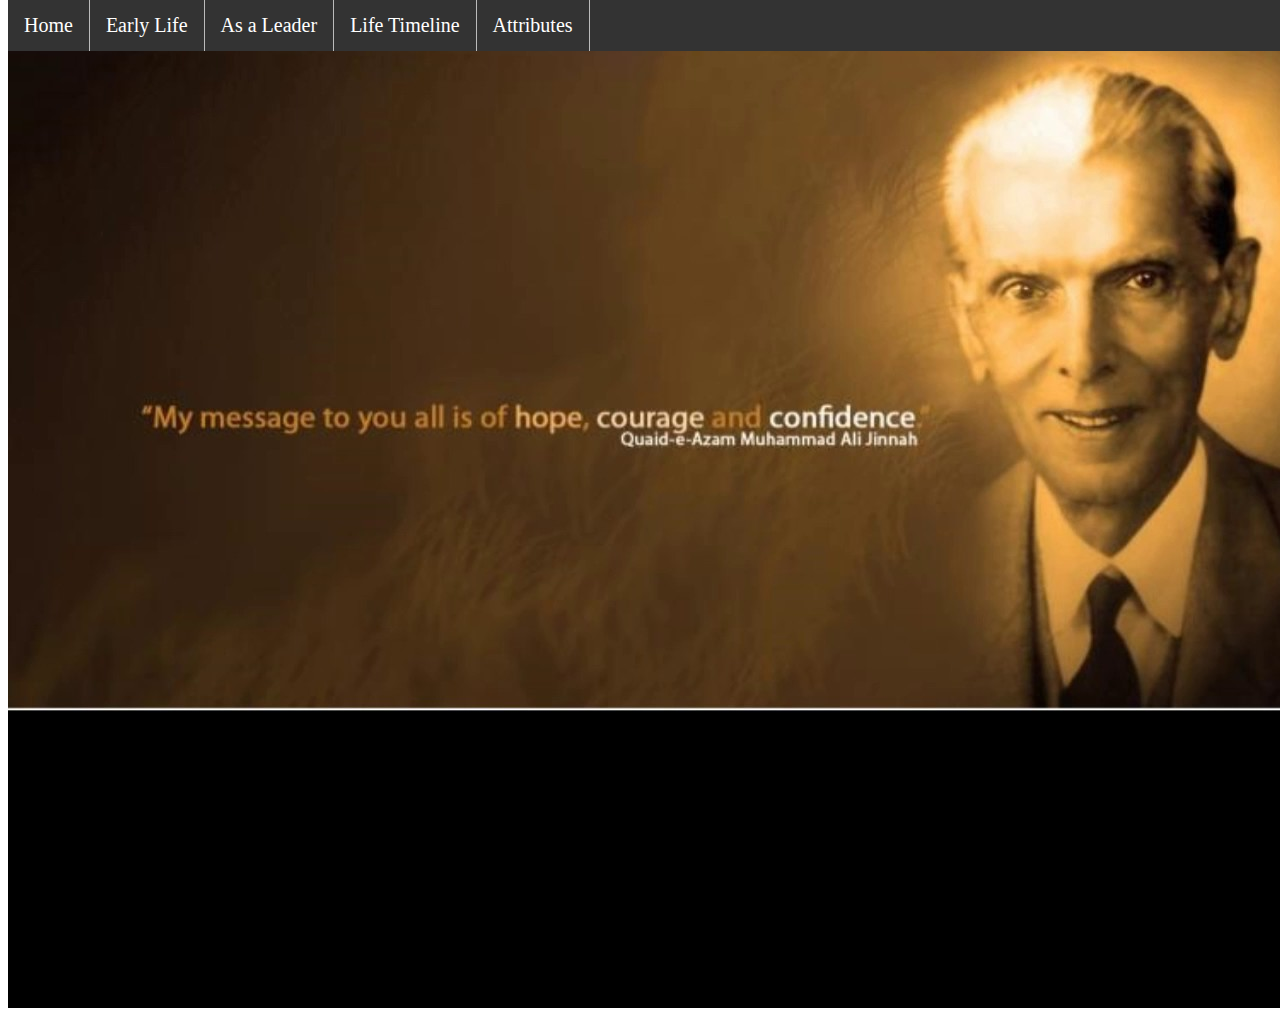
<file: index.html>
<html>
    <head>
    
        <link rel="stylesheet" href="style.css">
    </head>
    <body>
                       <ul>
  <li><a href="index.html">Home</a></li>
  <li><a href="early.html">Early Life</a></li>
  <li><a href="leader.html">As a Leader</a></li>
  <li><a href="timeline.html">Life Timeline</a></li>
   <li><a href="Attributes.html">Attributes</a></li>
</ul>
        <div class="home">

     </div>
        
    </body>
</html>
</file>
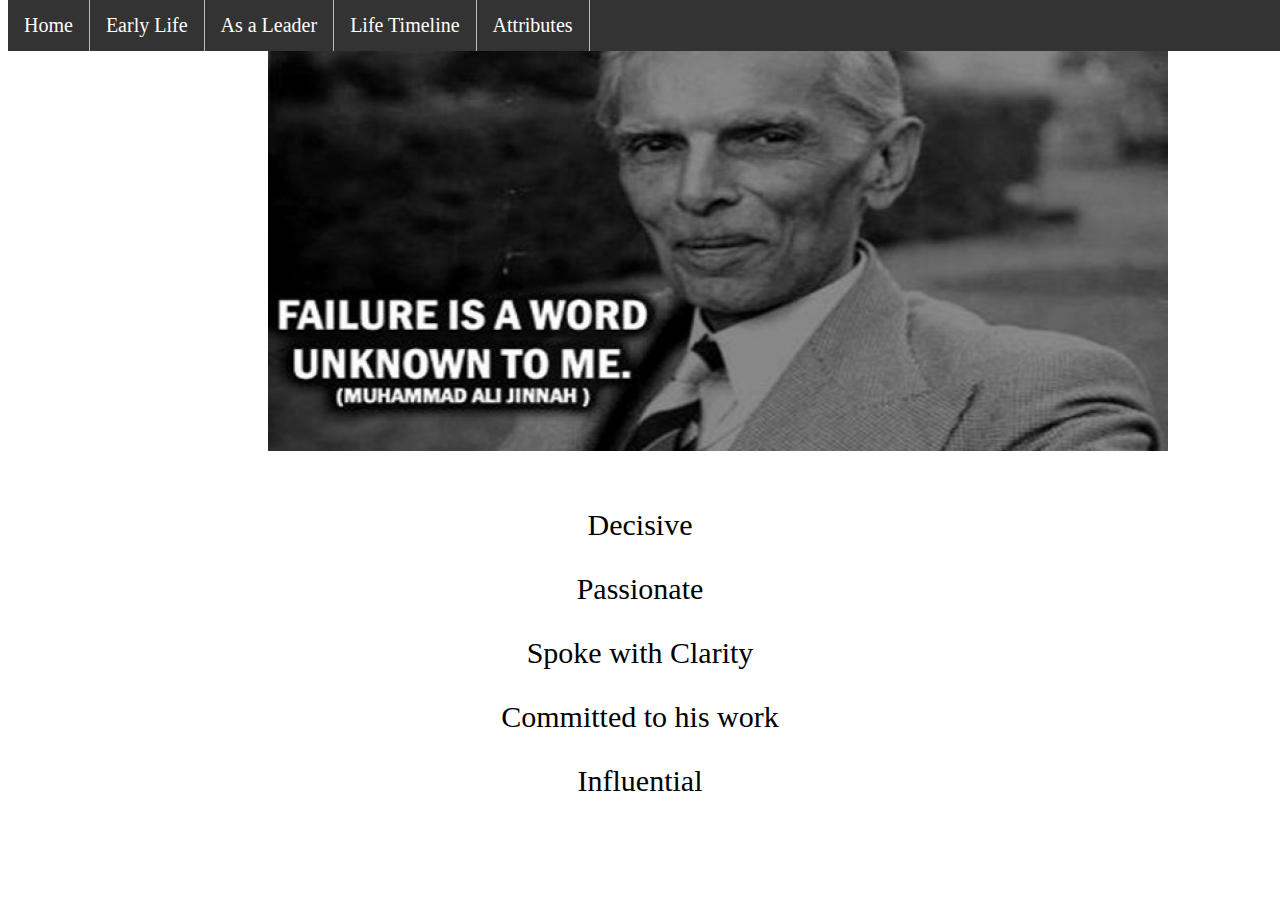
<file: Attributes.html>
<html>
    <head>
   <link rel="stylesheet" href="style.css">
    </head>
    <body>
                                             <ul>
  <li><a href="index.html">Home</a></li>
  <li><a href="early.html">Early Life</a></li>
  <li><a href="leader.html">As a Leader</a></li>
  <li><a href="timeline.html">Life Timeline</a></li>
   <li><a href="Attributes.html">Attributes</a></li>
</ul>
        <div id="att">
          <img src="failure.jpg">
        </div> 
        <div id="hey">
     <p>
    Decisive 
    </p>  
    <p>
    Passionate
    </p>
    <p>
    Spoke with Clarity
    </p>
    <p>
    Committed to his work
    </p>
    <p>
    Influential
    </p>
     </div>
    </body>
</html>
</file>
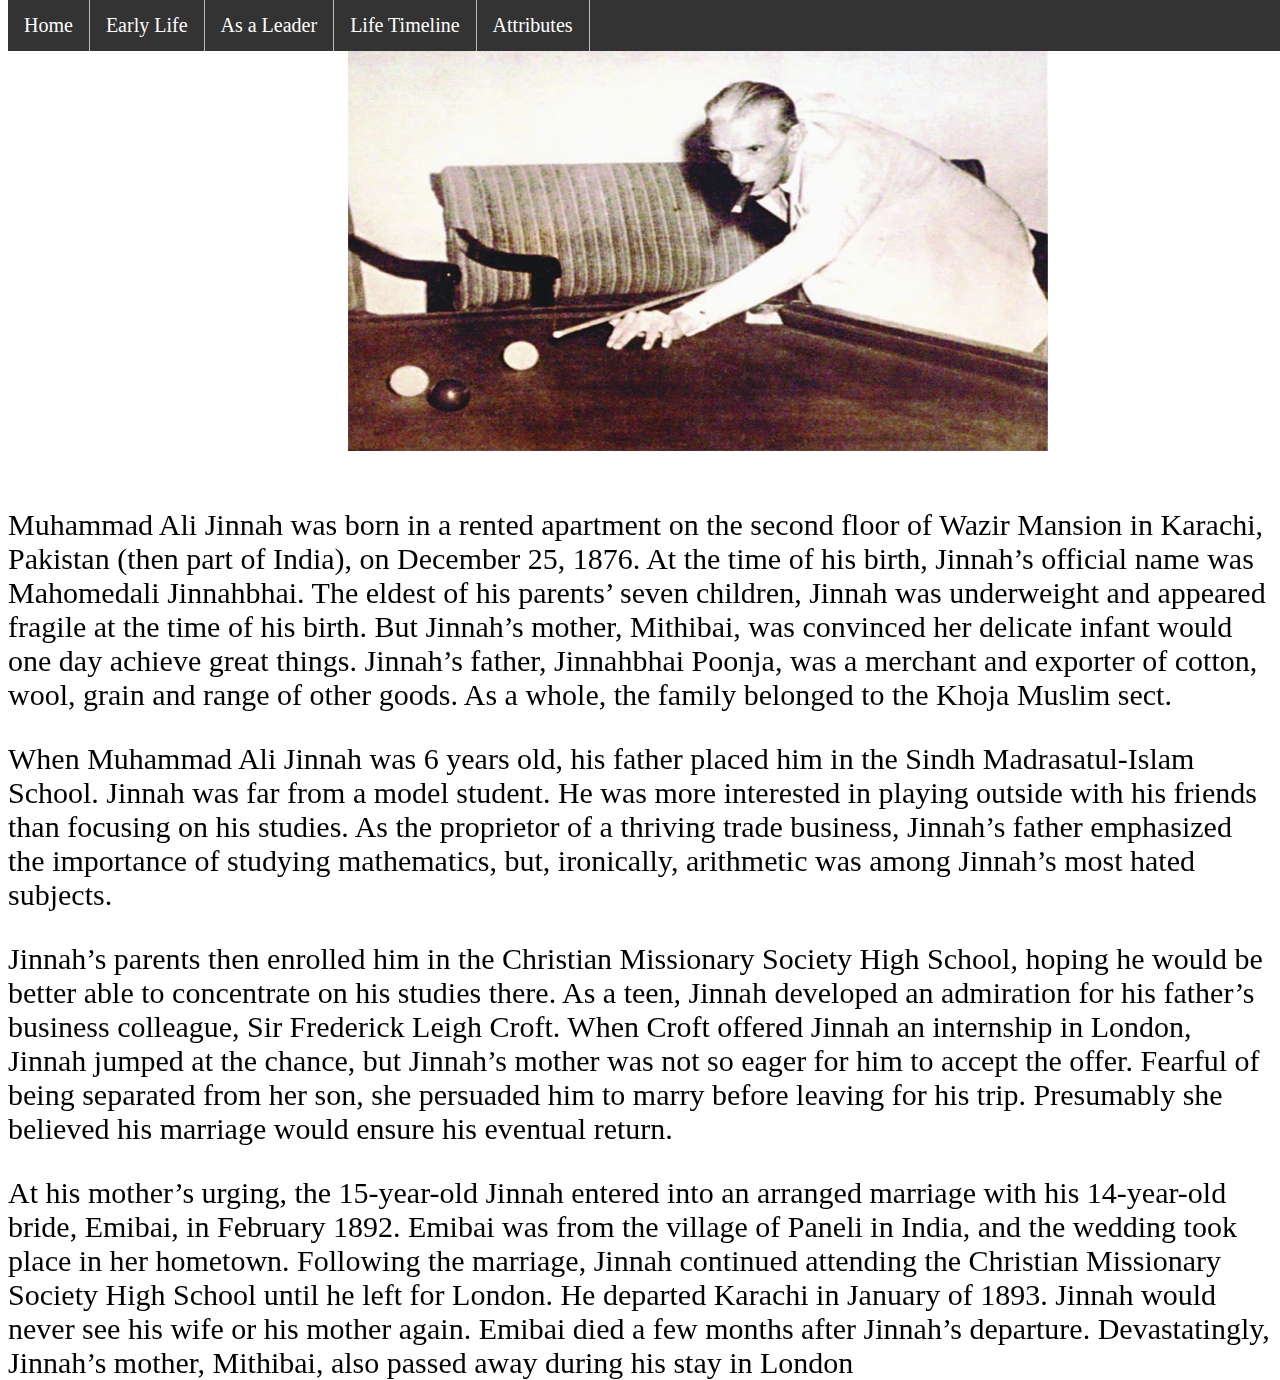
<file: early.html>
<html>
    <head>
   <link rel="stylesheet" href="style.css">
    </head>
    <body>
                                             <ul>
  <li><a href="index.html">Home</a></li>
  <li><a href="early.html">Early Life</a></li>
  <li><a href="leader.html">As a Leader</a></li>
  <li><a href="timeline.html">Life Timeline</a></li>
   <li><a href="Attributes.html">Attributes</a></li>
</ul>
        <div id="early">
        <img src="cool.jpg">
        </div>
        <div id="job">
        <p>Muhammad Ali Jinnah was born in a rented apartment on the second floor of Wazir Mansion in Karachi, Pakistan (then part of India), on December 25, 1876. At the time of his birth, Jinnah’s official name was Mahomedali Jinnahbhai. The eldest of his parents’ seven children, Jinnah was underweight and appeared fragile at the time of his birth. But Jinnah’s mother, Mithibai, was convinced her delicate infant would one day achieve great things. Jinnah’s father, Jinnahbhai Poonja, was a merchant and exporter of cotton, wool, grain and range of other goods. As a whole, the family belonged to the Khoja Muslim sect.</p>
            <p>
            When Muhammad Ali Jinnah was 6 years old, his father placed him in the Sindh Madrasatul-Islam School. Jinnah was far from a model student. He was more interested in playing outside with his friends than focusing on his studies. As the proprietor of a thriving trade business, Jinnah’s father emphasized the importance of studying mathematics, but, ironically, arithmetic was among Jinnah’s most hated subjects.
            </p>
            <p>
            Jinnah’s parents then enrolled him in the Christian Missionary Society High School, hoping he would be better able to concentrate on his studies there. As a teen, Jinnah developed an admiration for his father’s business colleague, Sir Frederick Leigh Croft. When Croft offered Jinnah an internship in London, Jinnah jumped at the chance, but Jinnah’s mother was not so eager for him to accept the offer. Fearful of being separated from her son, she persuaded him to marry before leaving for his trip. Presumably she believed his marriage would ensure his eventual return.
            </p>
            <p>
            At his mother’s urging, the 15-year-old Jinnah entered into an arranged marriage with his 14-year-old bride, Emibai, in February 1892. Emibai was from the village of Paneli in India, and the wedding took place in her hometown. Following the marriage, Jinnah continued attending the Christian Missionary Society High School until he left for London. He departed Karachi in January of 1893. Jinnah would never see his wife or his mother again. Emibai died a few months after Jinnah’s departure. Devastatingly, Jinnah’s mother, Mithibai, also passed away during his stay in London
            </p>
        </div>
    </body>
</html>
</file>
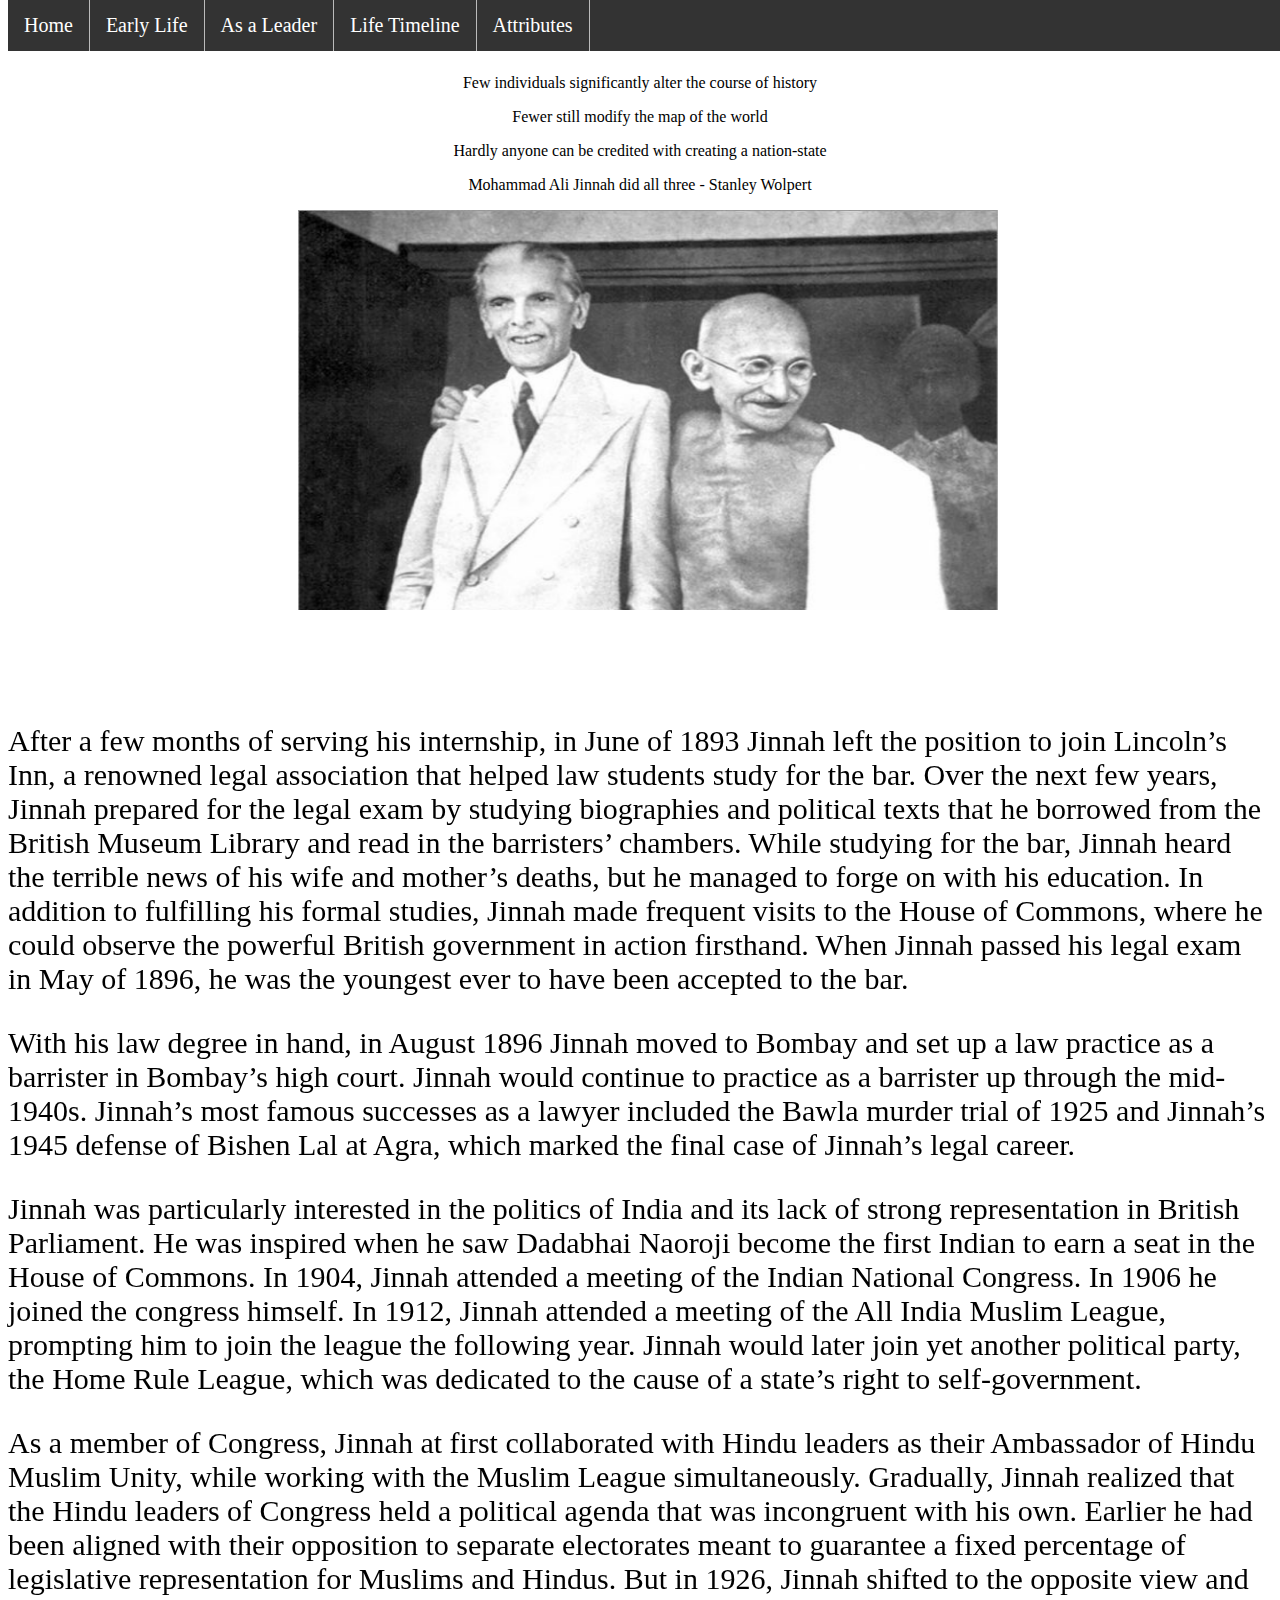
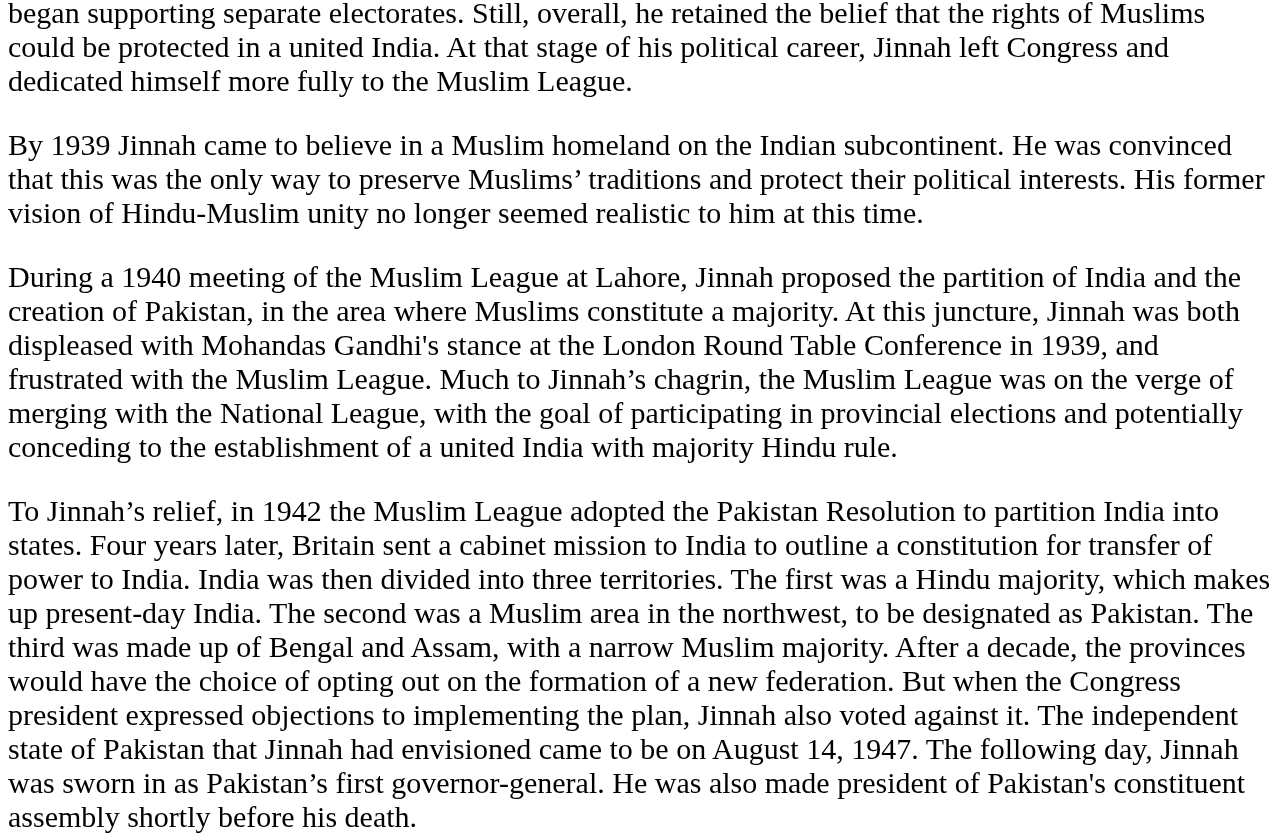
<file: leader.html>
<html>
    <head>
   <link rel="stylesheet" href="style.css">
    </head>
    <body>
                                             <ul>
  <li><a href="index.html">Home</a></li>
  <li><a href="early.html">Early Life</a></li>
  <li><a href="leader.html">As a Leader</a></li>
  <li><a href="timeline.html">Life Timeline</a></li>
   <li><a href="Attributes.html">Attributes</a></li>
</ul>
       <div id="lead">
        <p>Few individuals significantly alter the course of history</p> 
        <p>Fewer still modify the map of the world</p>
        <p>Hardly anyone can be credited with creating a nation-state</p>
        <p>Mohammad Ali Jinnah did all three - Stanley Wolpert</p>
        </div>
      <div id="gand">
          <img src="gandhi.jpg">
        </div> 
        <div id="you">
        <p>
         After a few months of serving his internship, in June of 1893 Jinnah left the position to join Lincoln’s Inn, a renowned legal association that helped law students study for the bar. Over the next few years, Jinnah prepared for the legal exam by studying biographies and political texts that he borrowed from the British Museum Library and read in the barristers’ chambers. While studying for the bar, Jinnah heard the terrible news of his wife and mother’s deaths, but he managed to forge on with his education. In addition to fulfilling his formal studies, Jinnah made frequent visits to the House of Commons, where he could observe the powerful British government in action firsthand. When Jinnah passed his legal exam in May of 1896, he was the youngest ever to have been accepted to the bar.   
        </p>
        <p>
          With his law degree in hand, in August 1896 Jinnah moved to Bombay and set up a law practice as a barrister in Bombay’s high court. Jinnah would continue to practice as a barrister up through the mid-1940s. Jinnah’s most famous successes as a lawyer included the Bawla murder trial of 1925 and Jinnah’s 1945 defense of Bishen Lal at Agra, which marked the final case of Jinnah’s legal career.  
        </p>
        <p>
        Jinnah was particularly interested in the politics of India and its lack of strong representation in British Parliament. He was inspired when he saw Dadabhai Naoroji become the first Indian to earn a seat in the House of Commons. In 1904, Jinnah attended a meeting of the Indian National Congress. In 1906 he joined the congress himself. In 1912, Jinnah attended a meeting of the All India Muslim League, prompting him to join the league the following year. Jinnah would later join yet another political party, the Home Rule League, which was dedicated to the cause of a state’s right to self-government.
            </p>
        <p>
        As a member of Congress, Jinnah at first collaborated with Hindu leaders as their Ambassador of Hindu Muslim Unity, while working with the Muslim League simultaneously. Gradually, Jinnah realized that the Hindu leaders of Congress held a political agenda that was incongruent with his own. Earlier he had been aligned with their opposition to separate electorates meant to guarantee a fixed percentage of legislative representation for Muslims and Hindus. But in 1926, Jinnah shifted to the opposite view and began supporting separate electorates. Still, overall, he retained the belief that the rights of Muslims could be protected in a united India. At that stage of his political career, Jinnah left Congress and dedicated himself more fully to the Muslim League.    
        </p>
        <p>
        By 1939 Jinnah came to believe in a Muslim homeland on the Indian subcontinent. He was convinced that this was the only way to preserve Muslims’ traditions and protect their political interests. His former vision of Hindu-Muslim unity no longer seemed realistic to him at this time.
        </p>
        <p>
        During a 1940 meeting of the Muslim League at Lahore, Jinnah proposed the partition of India and the creation of Pakistan, in the area where Muslims constitute a majority. At this juncture, Jinnah was both displeased with Mohandas Gandhi's stance at the London Round Table Conference in 1939, and frustrated with the Muslim League. Much to Jinnah’s chagrin, the Muslim League was on the verge of merging with the National League, with the goal of participating in provincial elections and potentially conceding to the establishment of a united India with majority Hindu rule.
        </p>
        <p>
        To Jinnah’s relief, in 1942 the Muslim League adopted the Pakistan Resolution to partition India into states. Four years later, Britain sent a cabinet mission to India to outline a constitution for transfer of power to India. India was then divided into three territories. The first was a Hindu majority, which makes up present-day India. The second was a Muslim area in the northwest, to be designated as Pakistan. The third was made up of Bengal and Assam, with a narrow Muslim majority. After a decade, the provinces would have the choice of opting out on the formation of a new federation. But when the Congress president expressed objections to implementing the plan, Jinnah also voted against it. The independent state of Pakistan that Jinnah had envisioned came to be on August 14, 1947. The following day, Jinnah was sworn in as Pakistan’s first governor-general. He was also made president of Pakistan's constituent assembly shortly before his death.    
        </p>
        </div>
        
    </body>
</html>
</file>
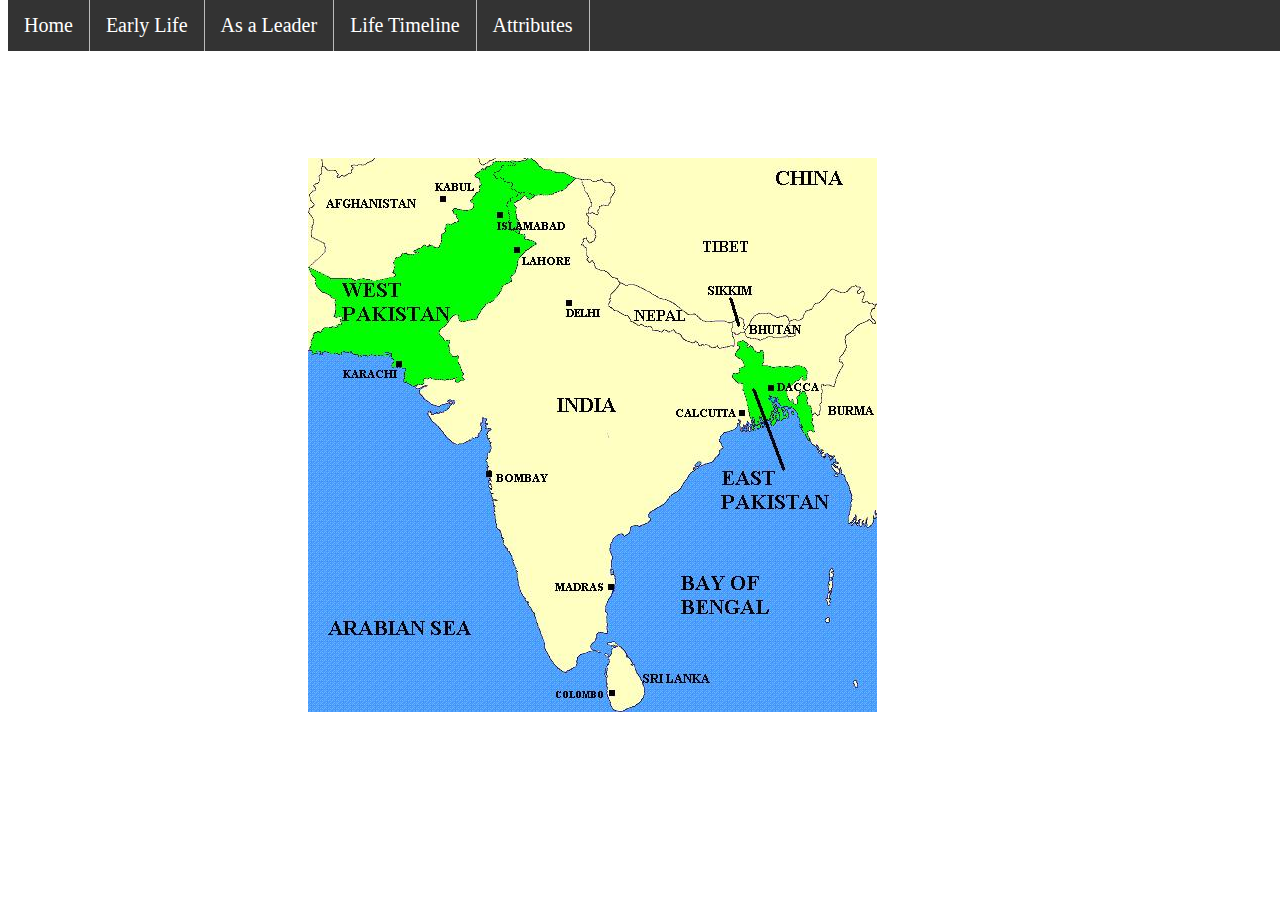
<file: timeline.html>
<html>
    <head>
    <script src="https://d3js.org/d3.v5.min.js"></script>
        <link rel="stylesheet" href="style.css">
    </head>
    <body>
                              <ul>
  <li><a href="index.html">Home</a></li>
  <li><a href="early.html">Early Life</a></li>
  <li><a href="leader.html">As a Leader</a></li>
  <li><a href="timeline.html">Life Timeline</a></li>
   <li><a href="Attributes.html">Attributes</a></li>
</ul>
        <svg id="graph1"></svg>
    <div id="tooltip" class="hidden">  </div>
        <div id="last"><img src=map.jpg></div>
        <script src="java.js"></script>
    </body>
</html>
</file>
<file: style.css>
.home
{
    background-image: url(imgqoute.jpg);
    background-size: auto;
    background-repeat: no-repeat;
    height: 1000px;
    width: 1340px;
    color: azure;
    background-color: black;
    
}
ul {
  list-style-type: none;
  margin: 0;
  padding: 0;
  overflow: hidden;
  background-color: #333;
    position: fixed;
  top: 0;
  width: 100%;
}

li {
  float: left;
    border-right: 1px solid #bbb;
    
}

li a {
  display: block;
  color: white;
  text-align: center;
  padding: 14px 16px;
  text-decoration: none;
    font-size: 20px;
}

/* Change the link color to #111 (black) on hover */
li a:hover {
  background-color: #111;
}

#tooltip
{
    position: absolute;
    padding: 10px;
    border-radius: 10px;
    box-shadow: 4px 4px 10px rgba(0, 0, 0, 0.4);
    pointer-events: none;
    
    font-family: sans-serif;
    font-size: 14px;
    color: white;
    background-color: black;
}
.hidden
{
    display: none;
}
circle:hover
{
fill: red;
}
#lead
{
padding-top: 50px;
text-align: center;
font-family: fantasy;
    color: black;
}
#gand {
    position: relative;
}
#gand img {
    width: 700px;
    height: 400px;
    position: absolute;
    left: 290px;
}
#early {
    position: relative;
}
#early img {
    width: 700px;
    height: 400px;
    position: absolute;
    left: 340px;
    top:43px;
}
#att {
    position: relative;
}
#att img {
    width: 900px;
    height: 400px;
    position: absolute;
    left: 260px;
    top:43px;
}
#last {
    position: relative;
}
#last img {
    position: absolute;
    left: 300px;
    padding-bottom: 100px;
}
#job {
    position: relative;
    top:500px;
    font-size: 30px;
}
#you {
    position: relative;
    top:500px;
    font-size: 30px;
}
#hey {
    position: relative;
    top:500px;
    font-size: 30px;
    text-align: center;
}
</file>
